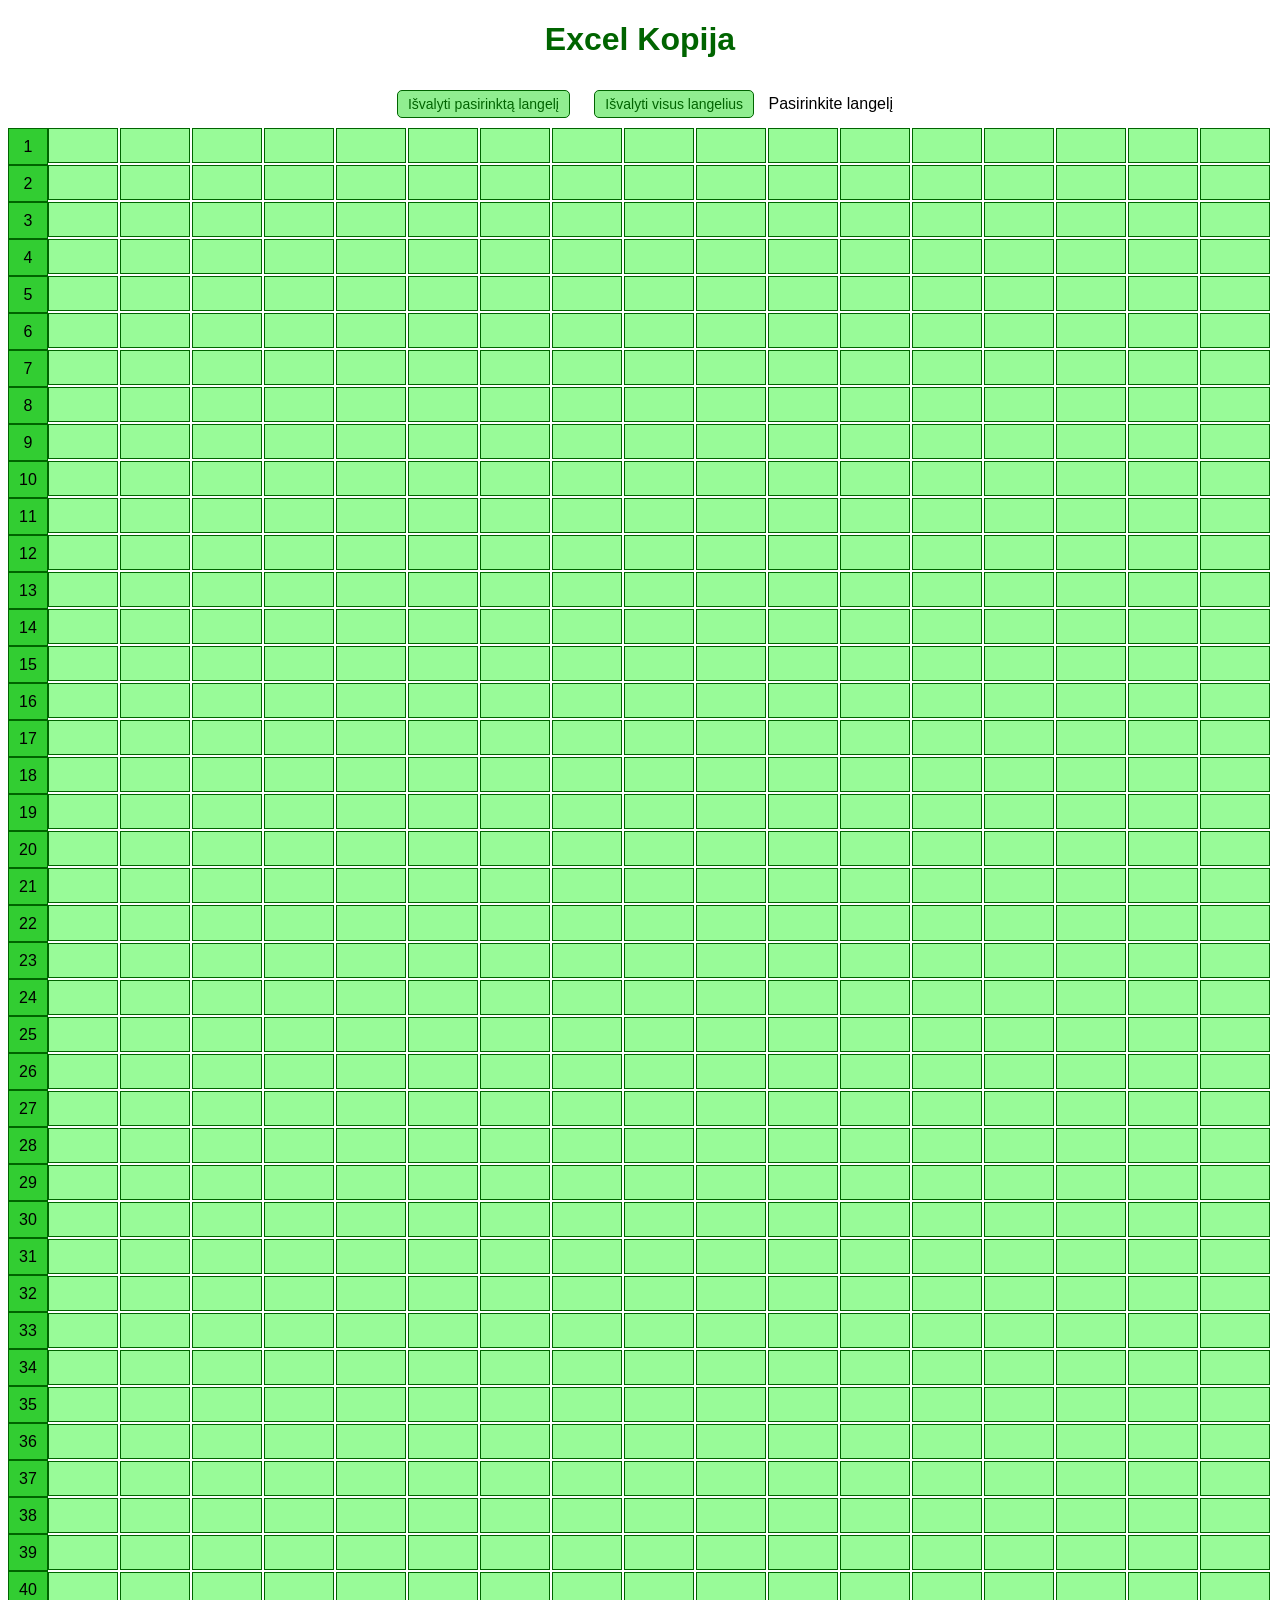
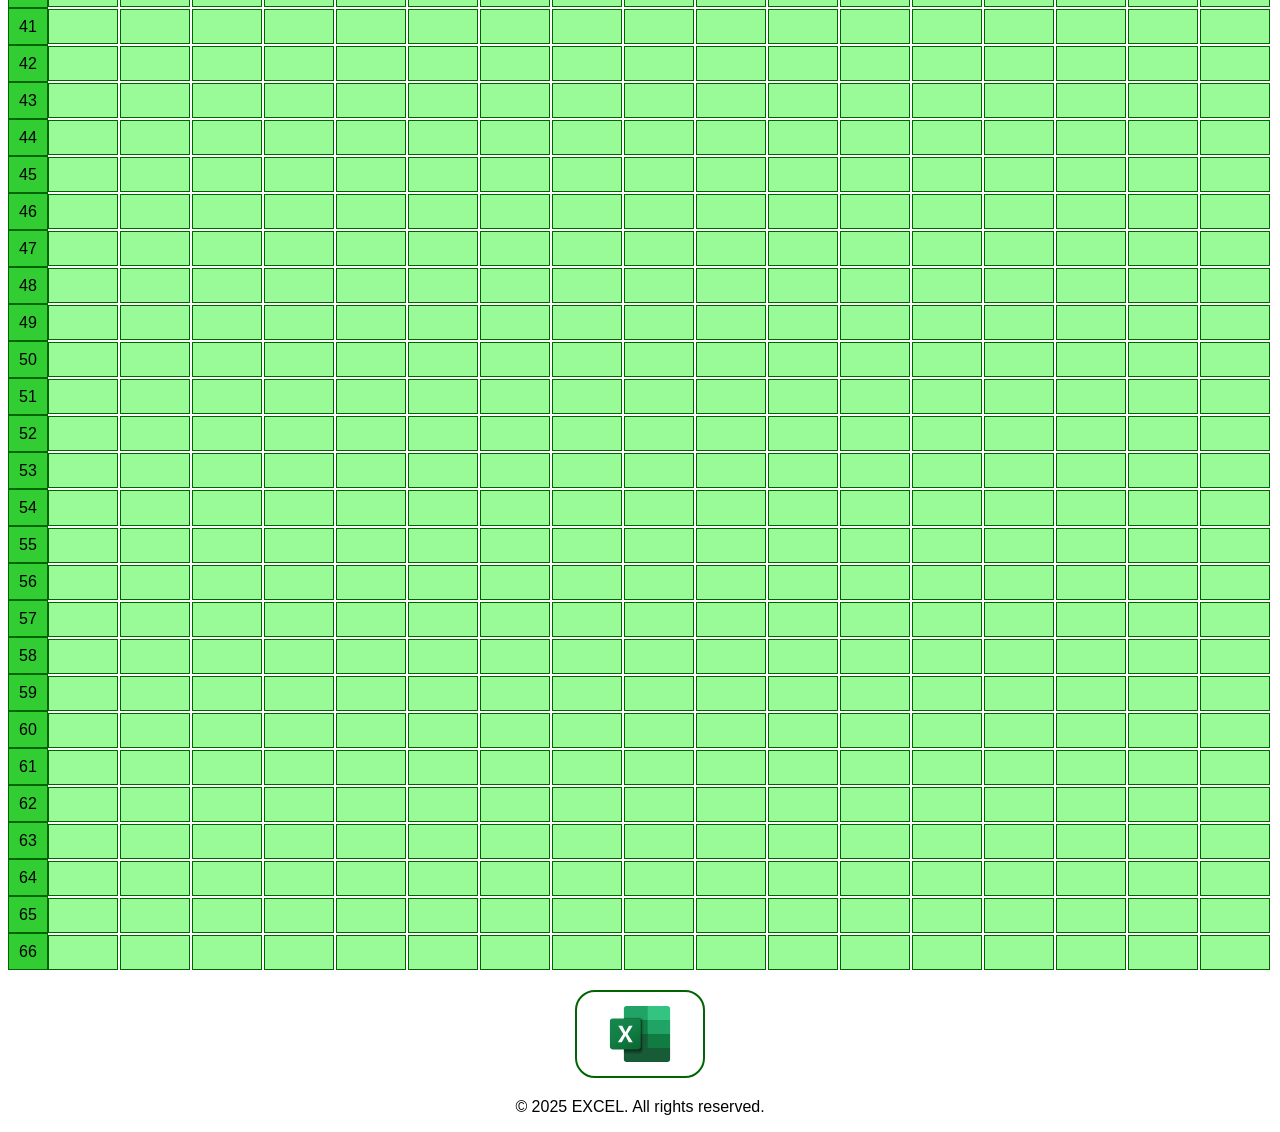
<file: Excel/index.html>
<!DOCTYPE html>
<html lang="lt">
<head>
    <meta charset="UTF-8">
    <meta name="viewport" content="width=device-width, initial-scale=1.0">
    <title>Excel Kopija</title>
    <link rel="stylesheet" href="style.css">
</head>
<body>
    <h1>Excel Kopija</h1>

    <div class="controls">
        <button id="clearBtn">Išvalyti pasirinktą langelį</button>
        <button id="clearAllBtn">Išvalyti visus langelius</button>
        <span id="cellInfo">Pasirinkite langelį</span>
    </div>

    <div class="grid-wrapper">
        <div class="row-numbers" id="rowNumbers"></div>
        <div class="grid-container" id="excelGrid"></div>
    </div>

    <div class="image-section">
        <img src="images/Microsoft_Excel-Logo.wine.svg">
        <p>© 2025 EXCEL. All rights reserved.</p>
    </div>

    <script src="script.js"></script>
</body>
</html>
</file>
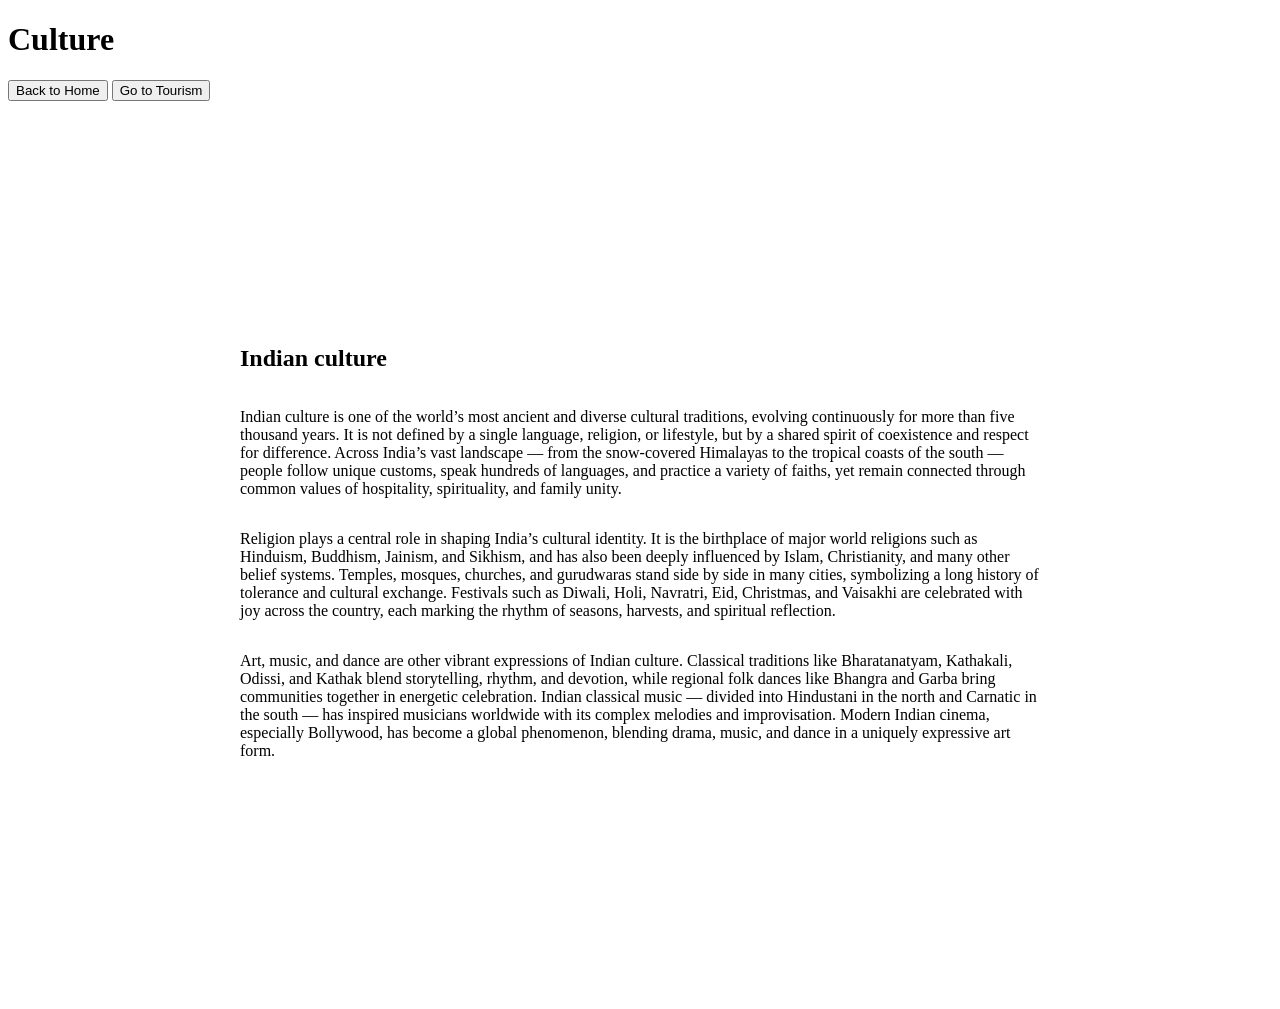
<file: India/Culture.html>
<!DOCTYPE html>
<html lang="en">
<head>
  <meta charset="UTF-8">
  <meta name="viewport" content="width=device-width, initial-scale=1.0">
  <title>Culture</title>
  <link rel="stylesheet" href="style.css">
</head>
<body class="culture-bg">

  <h1>Culture</h1>

  <div class="buttons">
    <a href="Home.html"><button>Back to Home</button></a>
    <a href="Tourism.html"><button>Go to Tourism</button></a>
  </div>

  <div class="container3">
    <div class="india-text3">
      <h2>Indian culture</h2>
      <p>
        Indian culture is one of the world’s most ancient and diverse cultural traditions, evolving continuously for more than five thousand years. It is not defined by a single language, religion, or lifestyle, but by a shared spirit of coexistence and respect for difference. Across India’s vast landscape — from the snow-covered Himalayas to the tropical coasts of the south — people follow unique customs, speak hundreds of languages, and practice a variety of faiths, yet remain connected through common values of hospitality, spirituality, and family unity.
      </p>
      <p>
        Religion plays a central role in shaping India’s cultural identity. It is the birthplace of major world religions such as Hinduism, Buddhism, Jainism, and Sikhism, and has also been deeply influenced by Islam, Christianity, and many other belief systems. Temples, mosques, churches, and gurudwaras stand side by side in many cities, symbolizing a long history of tolerance and cultural exchange. Festivals such as Diwali, Holi, Navratri, Eid, Christmas, and Vaisakhi are celebrated with joy across the country, each marking the rhythm of seasons, harvests, and spiritual reflection.
      </p>
      <p>
        Art, music, and dance are other vibrant expressions of Indian culture. Classical traditions like Bharatanatyam, Kathakali, Odissi, and Kathak blend storytelling, rhythm, and devotion, while regional folk dances like Bhangra and Garba bring communities together in energetic celebration. Indian classical music — divided into Hindustani in the north and Carnatic in the south — has inspired musicians worldwide with its complex melodies and improvisation. Modern Indian cinema, especially Bollywood, has become a global phenomenon, blending drama, music, and dance in a uniquely expressive art form.
      </p>
    </section>
  </main>

</body>
</html>
</file>
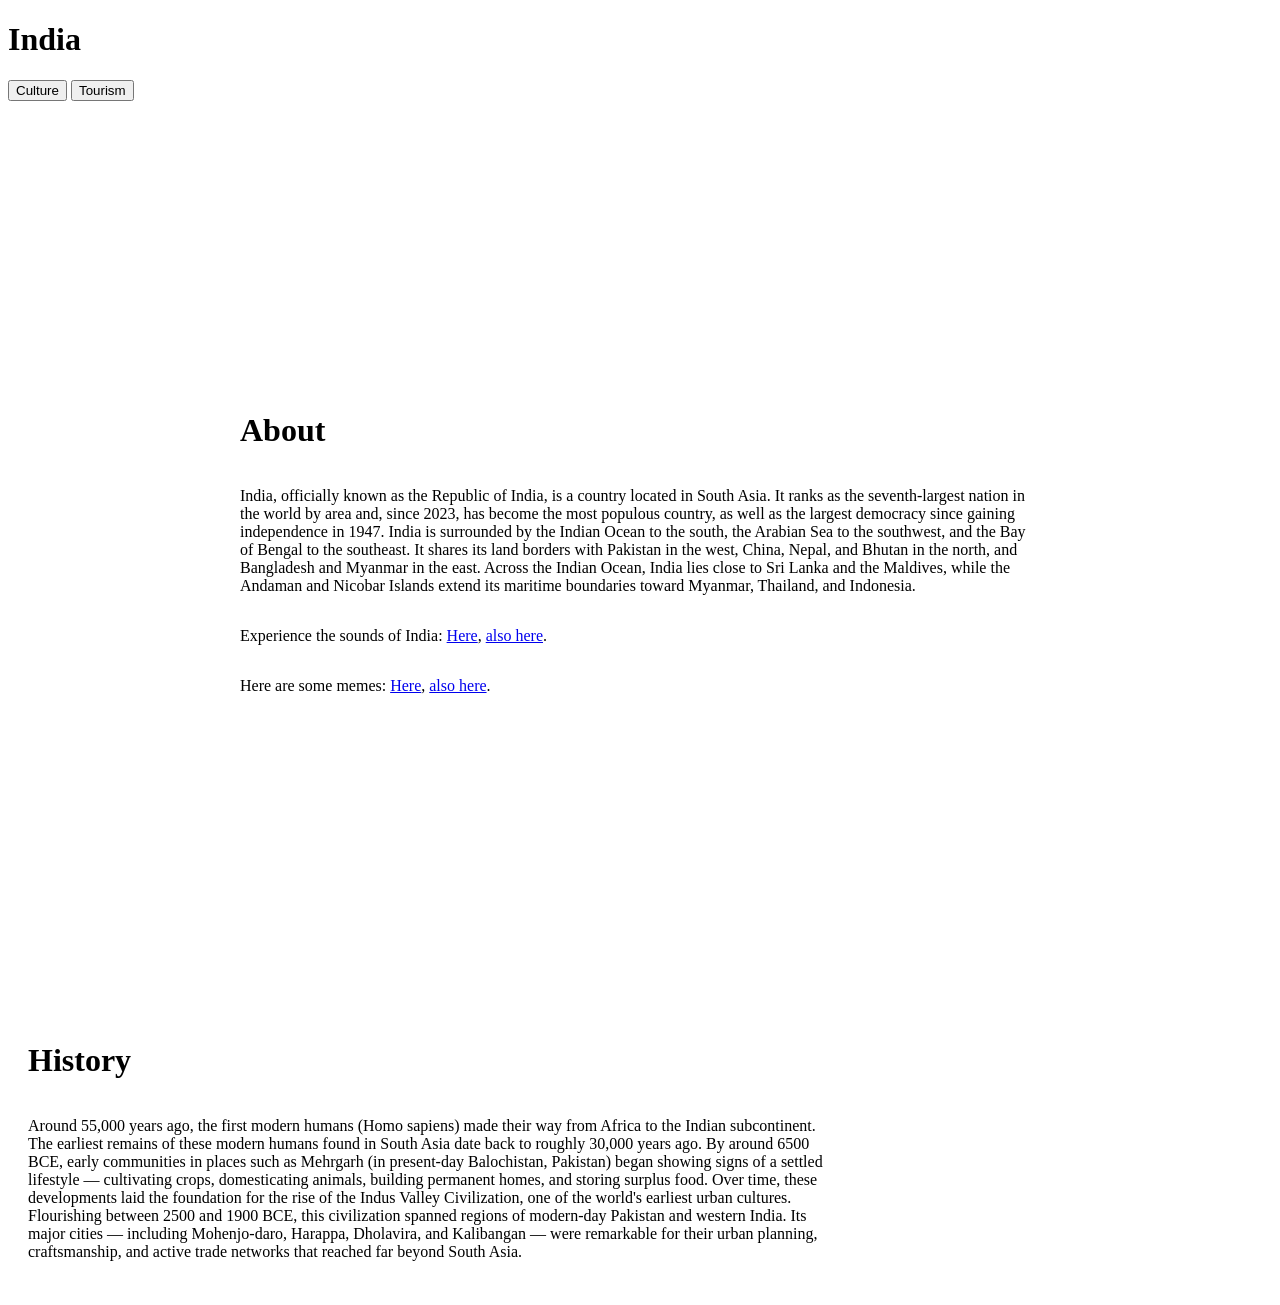
<file: India/Home.html>
<!DOCTYPE html>
<html lang="en">
<head>
  <meta charset="UTF-8">
  <meta name="viewport" content="width=device-width, initial-scale=1.0">
  <title>Home</title>
  <link rel="stylesheet" href="style.css">
</head>
<body class="home-bg">

  <h1 class="India">India</h1>

  <div class="buttons">
    <a href="Culture.html"><button>Culture</button></a>
    <a href="Tourism.html"><button>Tourism</button></a>
  </div>

  <div class="container">
    <div class="india-text">
      <h1>About</h1>
      <p>
        India, officially known as the Republic of India, is a country located in South Asia. It ranks as the seventh-largest nation in the world by area and, since 2023, has become the most populous country, as well as the largest democracy since gaining independence in 1947. India is surrounded by the Indian Ocean to the south, the Arabian Sea to the southwest, and the Bay of Bengal to the southeast. It shares its land borders with Pakistan in the west, China, Nepal, and Bhutan in the north, and Bangladesh and Myanmar in the east. Across the Indian Ocean, India lies close to Sri Lanka and the Maldives, while the Andaman and Nicobar Islands extend its maritime boundaries toward Myanmar, Thailand, and Indonesia.
      </p>
      <p>
        Experience the sounds of India: 
        <a href="https://youtu.be/7iUiVa2tfFo?si=AxBTVpQk13QEyScv">Here</a>,
        <a href="https://www.youtube.com/watch?v=viMEhOWcxd0&list=RDviMEhOWcxd0&start_radio=1">also here</a>.
      </p>
      <p>
        Here are some memes:
        <a href="https://youtube.com/shorts/1Yqoxx_J0hE?si=N2G_gL3QqFmjw0Bh">Here</a>,
        <a href="https://youtu.be/_2zEqSCD7F4?si=VpLTz1o6QabEAsL5">also here</a>.
      </p>
    </div>
  </div>

  <div class="container2">
    <div class="india-text2">
      <h1>History</h1>
      <p>
        Around 55,000 years ago, the first modern humans (Homo sapiens) made their way from Africa to the Indian subcontinent. The earliest remains of these modern humans found in South Asia date back to roughly 30,000 years ago.
        By around 6500 BCE, early communities in places such as Mehrgarh (in present-day Balochistan, Pakistan) began showing signs of a settled lifestyle — cultivating crops, domesticating animals, building permanent homes, and storing surplus food. Over time, these developments laid the foundation for the rise of the Indus Valley Civilization, one of the world's earliest urban cultures.
        Flourishing between 2500 and 1900 BCE, this civilization spanned regions of modern-day Pakistan and western India. Its major cities — including Mohenjo-daro, Harappa, Dholavira, and Kalibangan — were remarkable for their urban planning, craftsmanship, and active trade networks that reached far beyond South Asia.
      </p>
    </div>
  </div>

</body>
</html>
</file>
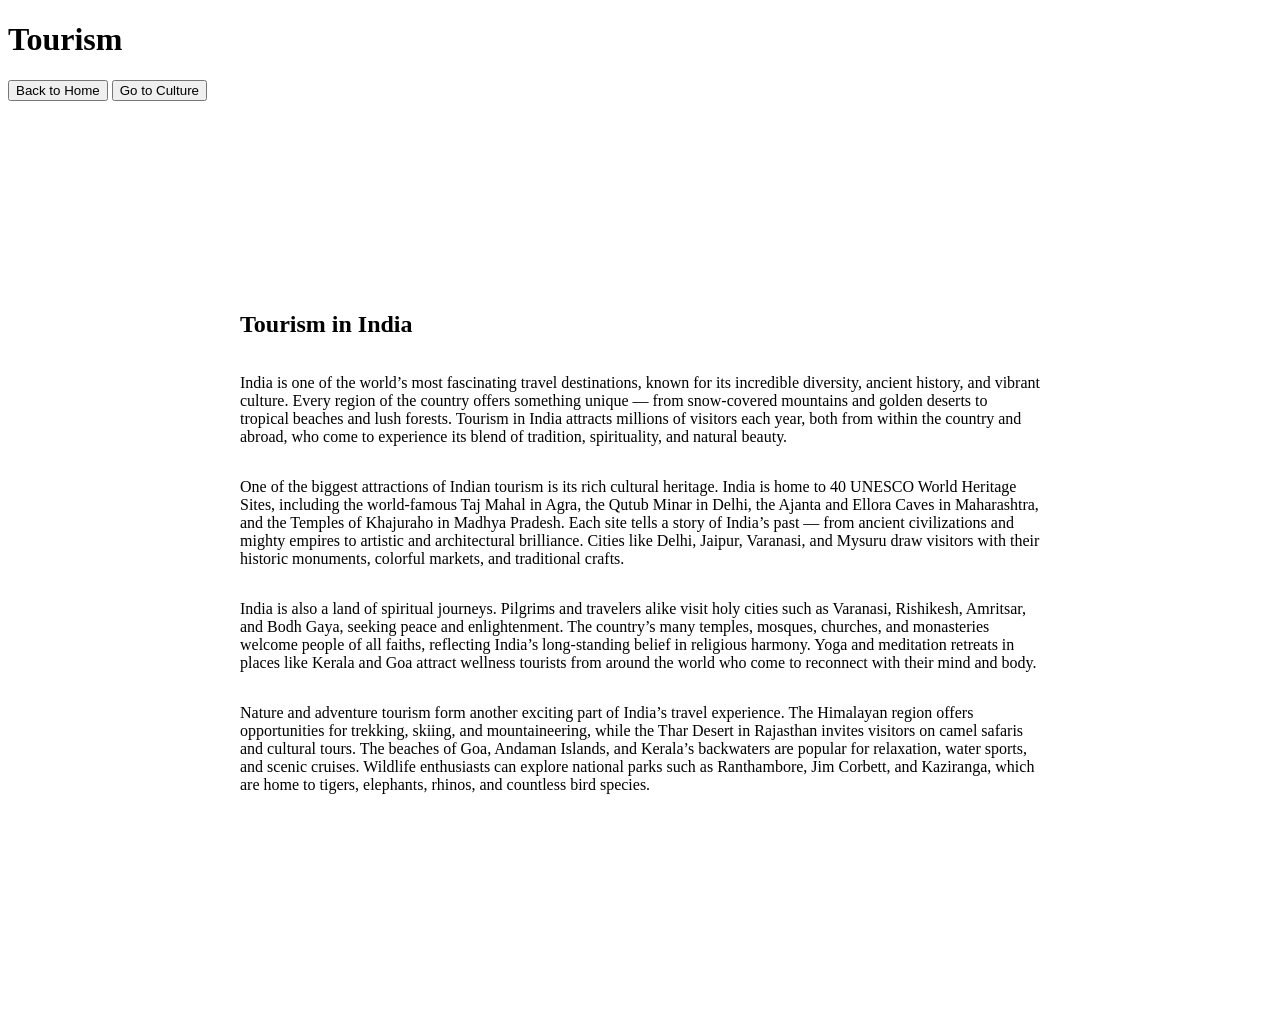
<file: India/Tourism.html>
<!DOCTYPE html>
<html lang="en">
<head>
  <meta charset="UTF-8">
  <meta name="viewport" content="width=device-width, initial-scale=1.0">
  <title>Tourism</title>
  <link rel="stylesheet" href="style.css">
</head>
<body class="tourism-bg">

  <h1>Tourism</h1>

  <div class="buttons">
    <a href="Home.html"><button>Back to Home</button></a>
    <a href="Culture.html"><button>Go to Culture</button></a>
  </div>

  <div class="container4">
    <div class="india-text4">
      <h2>Tourism in India</h2>
      <p>
        India is one of the world’s most fascinating travel destinations, known for its incredible diversity, ancient history, and vibrant culture. Every region of the country offers something unique — from snow-covered mountains and golden deserts to tropical beaches and lush forests. Tourism in India attracts millions of visitors each year, both from within the country and abroad, who come to experience its blend of tradition, spirituality, and natural beauty.
      </p>
      <p>
        One of the biggest attractions of Indian tourism is its rich cultural heritage. India is home to 40 UNESCO World Heritage Sites, including the world-famous Taj Mahal in Agra, the Qutub Minar in Delhi, the Ajanta and Ellora Caves in Maharashtra, and the Temples of Khajuraho in Madhya Pradesh. Each site tells a story of India’s past — from ancient civilizations and mighty empires to artistic and architectural brilliance. Cities like Delhi, Jaipur, Varanasi, and Mysuru draw visitors with their historic monuments, colorful markets, and traditional crafts.
      </p>
      <p>
        India is also a land of spiritual journeys. Pilgrims and travelers alike visit holy cities such as Varanasi, Rishikesh, Amritsar, and Bodh Gaya, seeking peace and enlightenment. The country’s many temples, mosques, churches, and monasteries welcome people of all faiths, reflecting India’s long-standing belief in religious harmony. Yoga and meditation retreats in places like Kerala and Goa attract wellness tourists from around the world who come to reconnect with their mind and body.
      </p>
      <p>
        Nature and adventure tourism form another exciting part of India’s travel experience. The Himalayan region offers opportunities for trekking, skiing, and mountaineering, while the Thar Desert in Rajasthan invites visitors on camel safaris and cultural tours. The beaches of Goa, Andaman Islands, and Kerala’s backwaters are popular for relaxation, water sports, and scenic cruises. Wildlife enthusiasts can explore national parks such as Ranthambore, Jim Corbett, and Kaziranga, which are home to tigers, elephants, rhinos, and countless bird species.
      </p>
    </section>
  </main>

</body>
</html>
</file>
<file: Excel/style.css>
html, body {
    font-family: Arial, sans-serif;
}

h1 {
    color: #006400;
    text-align: center;
}

.controls {
    text-align: center;
    
}

button {
    margin: 10px;
    padding: 5px 10px;
    font-size: 14px;
    cursor: pointer;
    border: 1px solid #006400;
    border-radius: 5px;
    background-color: #90ee90;
    color: #006400;
    
}

button:hover {
    color: white;
}

.grid-wrapper {
    display: grid;
    grid-template-columns: 40px 1fr;
    grid-template-areas: "eiluciu-numeriai lentele";
}

.row-numbers {
    display: flex;
    flex-direction: column;
    background-color: #32cd32;
}

.row-number {
    line-height: 35px;
    text-align: center;
    border: 1px solid #006400;
}

.grid-container {
    grid-area: lentele;
    display: grid;
    gap: 2px;
    overflow: auto;
}

.cell {
    border: 1px solid #006400;
    background-color: #98fb98;
    cursor: pointer;
}

.cell:focus {
    outline: 2px solid #32cd32;
    background-color: #ccffcc;
}

.image-section {
    text-align: center;
    margin-top: 20px;
}

.image-section img {
    max-width: 10%;
    border: 2px solid #006400;
    border-radius: 20px;
}
</file>
<file: India/style.css>
.container {
  display: flex;
  justify-content: center;  
  align-items: center;    
  height: 100vh;            
}

.india-text {
  display: flex;
  background-color: rgba(255, 255, 255, 0.8); 
  padding: 20px;
  flex-direction: column;
  border-radius: 12px;
  max-width: 800px;         
}

.container2 {
  display: flex;
  align-items: center;           
            
}

.india-text2 {
  background-color: rgba(255, 255, 255, 0.85);
  padding: 20px;
  border-radius: 12px;
  max-width: 800px;
  display: flex;
  flex-direction: column;
}

.container3 {
  display: flex;
  justify-content: center;  
  align-items: center;      
  height: 100vh;            
}

.india-text3 {
  display: flex;
  flex-direction: column;  
  background-color: rgba(255, 255, 255, 0.8); 
  padding: 20px;
  border-radius: 12px;
  max-width: 800px;         
}

.container4 {
  display: flex;
  justify-content: center;  
  align-items: center;      
  height: 100vh;            
}

.india-text4 {
  display: flex;
  flex-direction: column;   
  background-color: rgba(255, 255, 255, 0.8); 
  padding: 20px;
  border-radius: 10px;
  max-width: 800px;         
}

.home-bg {
    background-image: url("https://www.civitatis.com/blog/wp-content/uploads/2024/02/shutterstock_2183275499-1920x1281.jpg");
    background-repeat: no-repeat;
    background-size: 100% 100%;
}

.culture-bg {
    background-image: url("https://www.poojn.in/wp-content/uploads/2025/05/West-India-Tourism-Your-Guide-to-HistoryCultureEntertainment.jpeg-6.jpg");
    background-repeat: no-repeat;
    background-size: 100% 100%;
}

.tourism-bg {
    background-image: url("https://www.cuddlynest.com/blog/wp-content/uploads/2021/04/havelock-island-beautifu-beaches-in-india-2048x917.jpg");
     background-repeat: no-repeat;
       background-size: 100% 100%;
}
</file>
